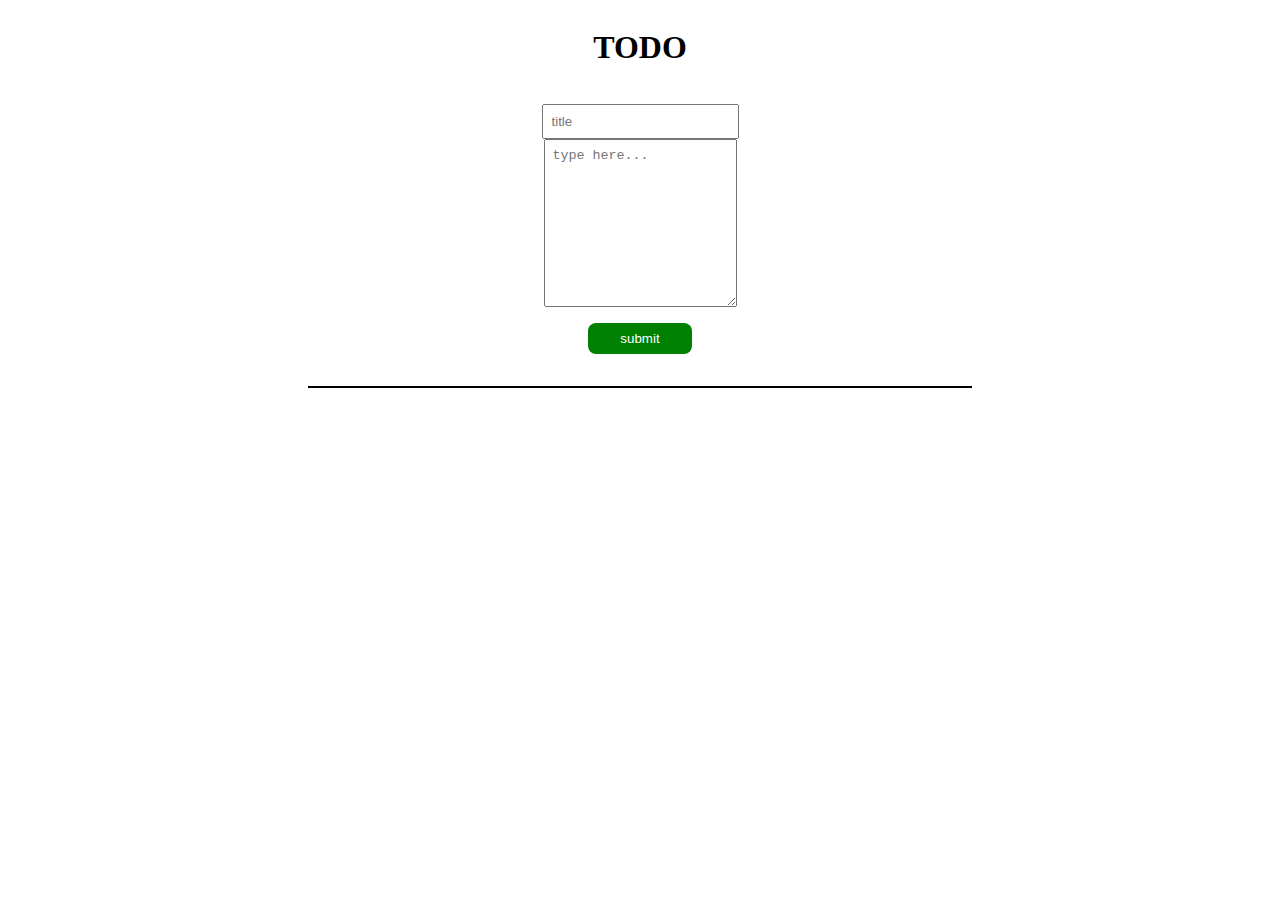
<file: html/index.html>
<!DOCTYPE html>
<html lang="en">
<head>
    <meta charset="UTF-8">
    <meta http-equiv="X-UA-Compatible" content="IE=edge">
    <meta name="viewport" content="width=device-width, initial-scale=1.0">
    <link rel="stylesheet" href="../css/style.css"/>
    <title>Document</title>

</head>
<body id="body" class="body">
    <div id="sidebar-alert" class="off">hiiiiiiiiii <div class="close" id="close">X</div></div>
    <h1>TODO</h1>
    <form id="todo-box" class="form-container">
        <input id="title" class="title" type="text" placeholder="title">
        <textarea id="desc" class="title" placeholder="type here..." rows="10"></textarea>
        <button id="submite" class="submit-btn">submit</button>
    </form>

    <ul id="main">  
    </ul>





    <script type="module" src="../js/todoV03.js"></script>
</body>
</html>
</file>
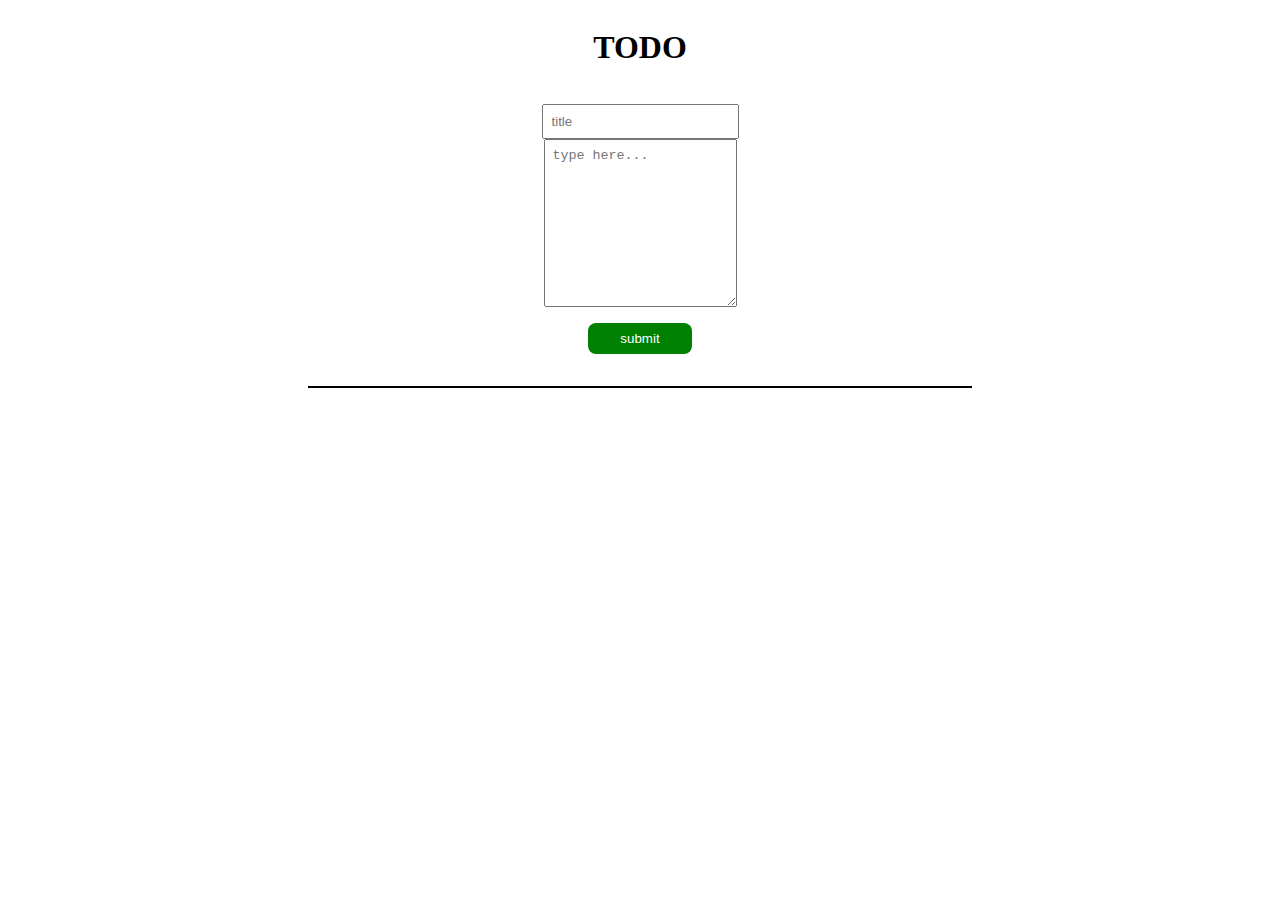
<file: html/index(1).html>
<!DOCTYPE html>
<html lang="en">
<head>
    <meta charset="UTF-8">
    <meta http-equiv="X-UA-Compatible" content="IE=edge">
    <meta name="viewport" content="width=device-width, initial-scale=1.0">
    <link rel="stylesheet" href="../css/style.css"/>
    <title>Document</title>

</head>
<body id="body" class="body">
    <div id="sidebar-alert" class="off">hiiiiiiiiii <div class="close" id="close">X</div></div>
    <h1>TODO</h1>
    <form id="todo-box" class="form-container">
        <input id="title" class="title " type="text" placeholder="title">
        <textarea id="desc" class="title" placeholder="type here..." rows="10"></textarea>
        <button id="submite" class="submit-btn ">submit</button>
    </form>

    <ul id="main" class="">  
        
    </ul>





    <script type="module" src="../js/todoV03.js"></script>
</body>
</html>
</file>
<file: css/style.css>
.list-item{
    color:red;
}
.body{
    max-width: 1360px;
    display: flex;
    flex-direction: column;
    align-items: center;
    overflow-x: hidden;

}
.sidebar-alert{
    color: #ffffff;
    display: flex;
    justify-content: space-between;
    position: absolute;
    right: 0%;
    width: 50%;
    transition:all 1.5s ;
    padding: 1rem;
    border-radius: .5rem;
}
.off{
    right: -100%;
    color: #ffffff;
    display: flex;
    justify-content: space-between;
    position: absolute;
    transition:all 1.5s ;
    width: 50%;
    padding: 1rem;
    border-radius: .5rem;
}
.form-container{
    align-items: center;
    border-bottom: .125rem black solid;
    width: 50%;
    padding: 1rem;
}
.title{
    padding: .5rem .5rem;
}
.submit-btn{
    padding: .5rem 2rem;
    border: none;
    margin: 1rem;
    color: #ffffff;
    background-color: rgb(0, 128, 0);
    border-radius: .5rem;
}
</file>
